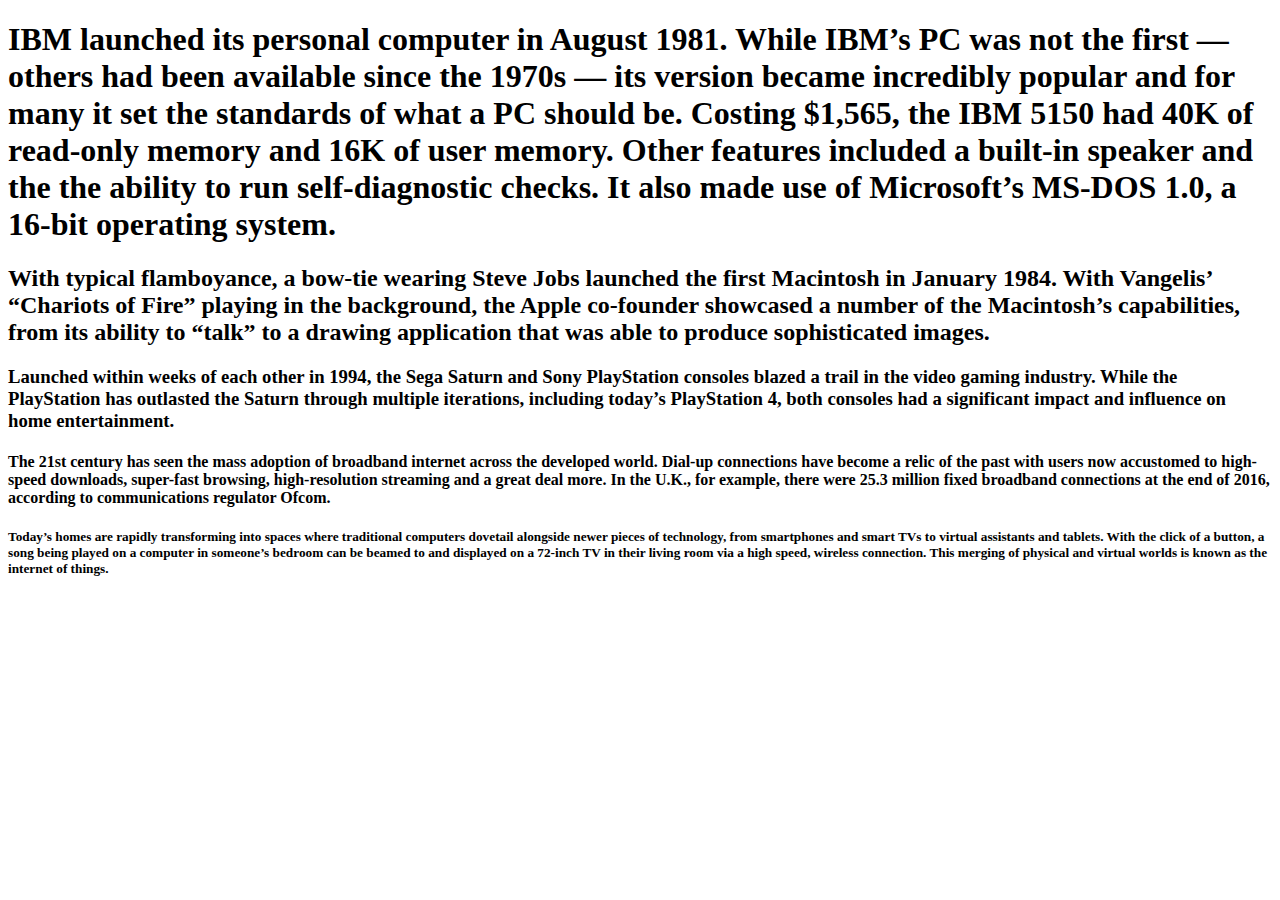
<file: index.html>
<!DOCTYPE html>
<html>
<head>
  <meta name="keywords" content="HTML, CSS, JavaScript">
  <meta name="viewport" content="width=device-width, initial-scale=1.0">
  <title>Tech Milestones</title>
  <meta name="keywords" content="HTML, CSS, JavaScript">
  <link rel=”stylesheet” href=”stylesLeverette.css”>
</head>
  <body>
<p>
  <h1>IBM launched its personal computer in August 1981. While IBM’s PC was not the first — others had been available since the 1970s — its version became incredibly popular and for many it set the standards of what a PC should be. Costing $1,565, the IBM 5150 had 40K of read-only memory and 16K of user memory. Other features included a built-in speaker and the the ability to run self-diagnostic checks. It also made use of Microsoft’s MS-DOS 1.0, a 16-bit operating system.</h1>
    </p>
<p>
  <h2>With typical flamboyance, a bow-tie wearing Steve Jobs launched the first Macintosh in January 1984. With Vangelis’ “Chariots of Fire” playing in the background, the Apple co-founder showcased a number of the Macintosh’s capabilities, from its ability to “talk” to a drawing application that was able to produce sophisticated images.</h2>
    </p>
<p>
  <h3>Launched within weeks of each other in 1994, the Sega Saturn and Sony PlayStation consoles blazed a trail in the video gaming industry. While the PlayStation has outlasted the Saturn through multiple iterations, including today’s PlayStation 4, both consoles had a significant impact and influence on home entertainment.</h3>
</p>
<p>
  <h4>The 21st century has seen the mass adoption of broadband internet across the developed world. Dial-up connections have become a relic of the past with users now accustomed to high-speed downloads, super-fast browsing, high-resolution streaming and a great deal more. In the U.K., for example, there were 25.3 million fixed broadband connections at the end of 2016, according to communications regulator Ofcom.</h4>
    </p>
<p>
  <h5>Today’s homes are rapidly transforming into spaces where traditional computers dovetail alongside newer pieces of technology, from smartphones and smart TVs to virtual assistants and tablets. With the click of a button, a song being played on a computer in someone’s bedroom can be beamed to and displayed on a 72-inch TV in their living room via a high speed, wireless connection. This merging of physical and virtual worlds is known as the internet of things.</h5>
    </p>
 </body>
 </html>
</file>
